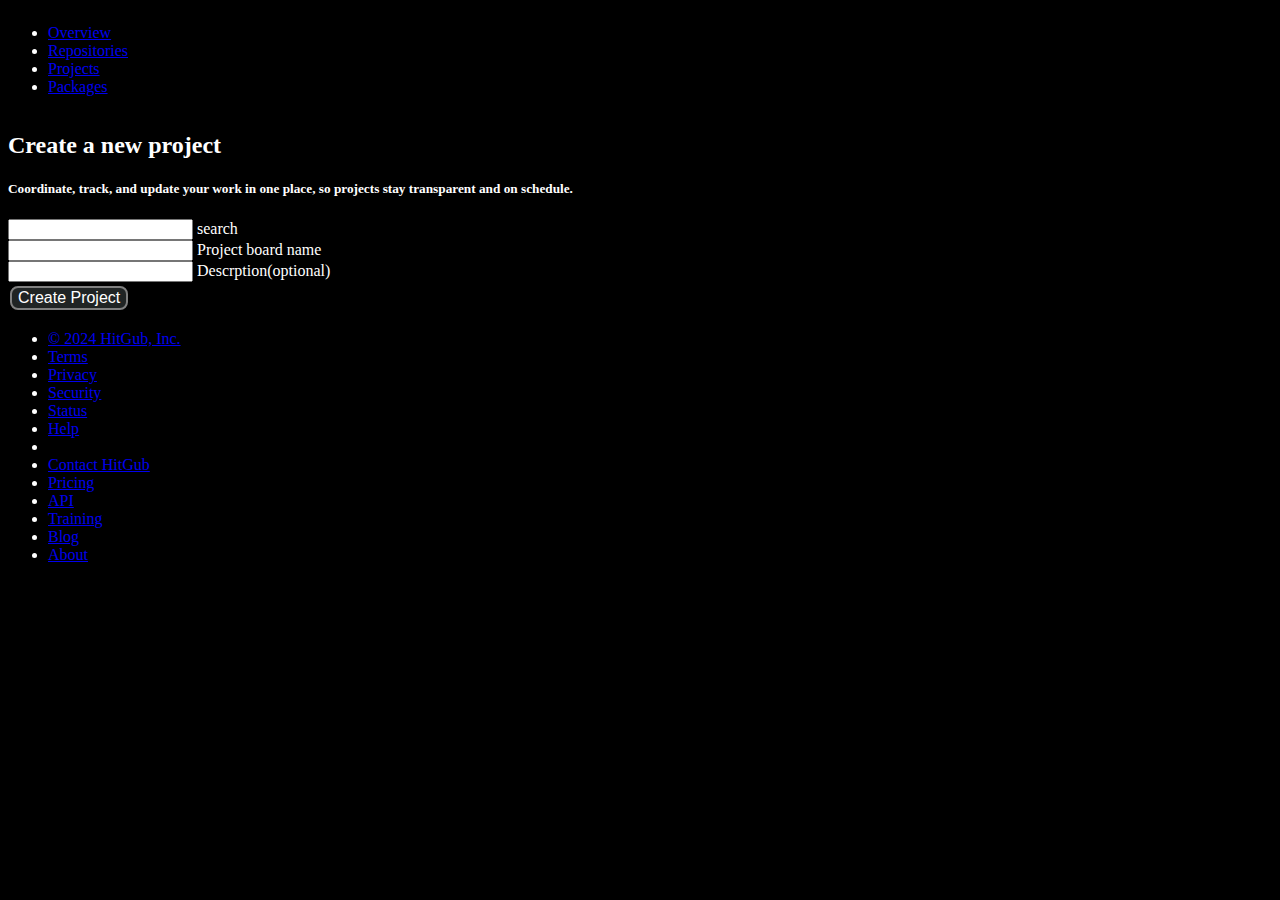
<file: packages.html>
<!DOCTYPE html>
<html lang="en">
  <head>
    <meta charset="UTF-8" />
    <meta name="viewport" content="width=device-width, initial-scale=1.0" />
    <link
      href="https://cdn.jsdelivr.net/npm/bootstrap@5.3.2/dist/css/bootstrap.min.css"
      rel="stylesheet"
      integrity="sha384-T3c6CoIi6uLrA9TneNEoa7RxnatzjcDSCmG1MXxSR1GAsXEV/Dwwykc2MPK8M2HN"
      crossorigin="anonymous"
    />
    <link rel="stylesheet" href="main.css" />
    <title>HitGub - Packages</title>
  </head>
  <body>
    <div class="nav">
      <ul class="navbar">
        <li class="nav-item">
          <a class="nav-link" href="index.html">Overview</a>
        </li>
        <li class="nav-item">
          <a class="nav-link" id="nav-repositories" href="repositories.html">Repositories</a>
        </li>
        <li class="nav-item">
          <a class="nav-link" id="nav-projects" href="projects.html">Projects</a></a>
        </li>
        <li class="nav-item">
          <a class="nav-link" id="nav-packages" href="packages.html">Packages</a>
        </li>
      </ul>
    </div>

    <div id="packages"></div>

    <form class="projectForm">
      <h2>Create a new project</h2>
      <h5>
        Coordinate, track, and update your work in one place, so projects stay
        transparent and on schedule.
      </h5>

      <div class="search">
        <input type="text" class="searchBar" id="filter" />
        <label for="floatingInput">search</label>
      </div>

      <div class="form-floating mb-3">
        <input type="text" class="form-control" id="title" required />
        <label for="floatingInput">Project board name</label>
      </div>

      <div class="form-floating mb-3">
        <input type="text" class="form-control" id="description" />
        <label for="floatingInput">Descrption(optional)</label>
      </div>

      <button type="submit" class="btn btn-success" id="form-submit">
        Create Project
      </button>
    </form>

      <div class="footer">
        <ul>
          <li><a href="#">© 2024 HitGub, Inc.</a></li>
          <li><a href="#">Terms</li>
          <li><a href="#">Privacy</a></li>
          <li><a href="#">Security</href></a></li>
          <li><a href="#">Status</a></li>
          <li><a href="#">Help</a></li>
          <li><a href="#"></a></li>
          <li><a href="#">Contact HitGub</a></li>
          <li><a href="#">Pricing</a></li>
          <li><a href="#">API</a></li>
          <li><a href="#">Training</a></li>
          <li><a href="#">Blog</a></li>
          <li><a href="#">About</a></li>
        </ul>
      </div>

    <script
      src="https://cdn.jsdelivr.net/npm/bootstrap@5.3.2/dist/js/bootstrap.bundle.min.js"
      integrity="sha384-C6RzsynM9kWDrMNeT87bh95OGNyZPhcTNXj1NW7RuBCsyN/o0jlpcV8Qyq46cDfL"
      crossorigin="anonymous"
    ></script>
    <script src="main.js"></script>
  </body>
</html>
</file>
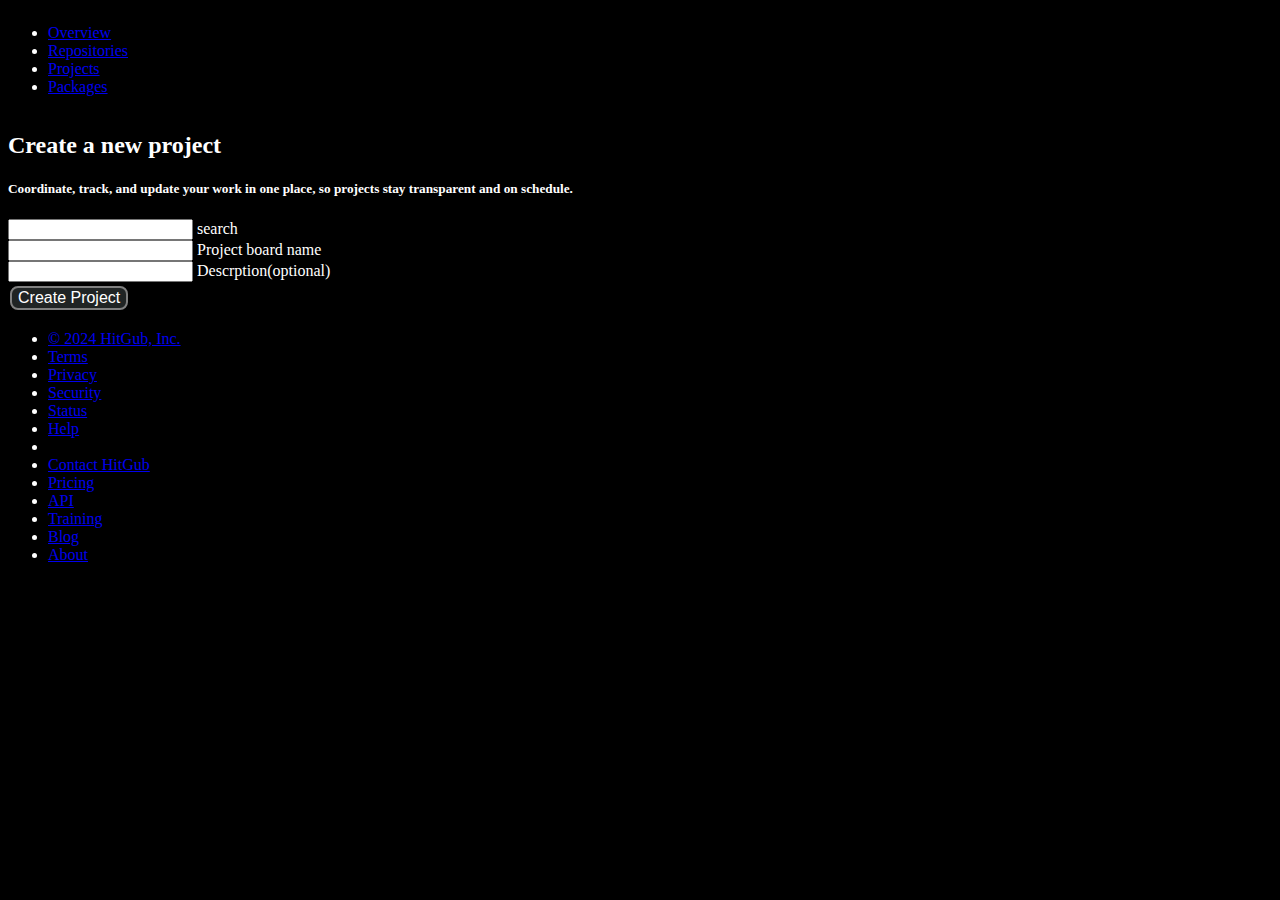
<file: projects.html>
<!DOCTYPE html>
<html lang="en">
  <head>
    <meta charset="UTF-8" />
    <meta name="viewport" content="width=device-width, initial-scale=1.0" />
    <link
      href="https://cdn.jsdelivr.net/npm/bootstrap@5.3.2/dist/css/bootstrap.min.css"
      rel="stylesheet"
      integrity="sha384-T3c6CoIi6uLrA9TneNEoa7RxnatzjcDSCmG1MXxSR1GAsXEV/Dwwykc2MPK8M2HN"
      crossorigin="anonymous"
    />
    <link rel="stylesheet" href="main.css" />
    <title>HitGub - Projects</title>
  </head>
  <body>
    <div class="nav">
      <ul class="navbar">
        <li class="nav-item">
          <a class="nav-link" href="index.html">Overview</a>
        </li>
        <li class="nav-item">
          <a class="nav-link" id="nav-repositories" href="repositories.html">Repositories</a>
        </li>
        <li class="nav-item">
          <a class="nav-link" id="nav-projects" href="projects.html">Projects</a></a>
        </li>
        <li class="nav-item">
          <a class="nav-link" id="nav-packages" href="packages.html">Packages</a>
        </li>
      </ul>
    </div>

    <!--Render project cards to DOM-->
    <div id="projects"></div>

    <form class="projectForm">
      <h2>Create a new project</h2>
      <h5>
        Coordinate, track, and update your work in one place, so projects stay
        transparent and on schedule.
      </h5>

      <div class="search">
        <input type="text" class="searchBar" id="filter" />
        <label for="floatingInput">search</label>
      </div>

      <div class="form-floating mb-3">
        <input type="text" class="form-control" id="title" required />
        <label for="floatingInput">Project board name</label>
      </div>

      <div class="form-floating mb-3">
        <input type="text" class="form-control" id="description" />
        <label for="floatingInput">Descrption(optional)</label>
      </div>

      <button type="submit" class="btn btn-success" id="form-submit">
        Create Project
      </button>
    </form>

      <div class="footer">
        <ul>
          <li><a href="#">© 2024 HitGub, Inc.</a></li>
          <li><a href="#">Terms</li>
          <li><a href="#">Privacy</a></li>
          <li><a href="#">Security</href></a></li>
          <li><a href="#">Status</a></li>
          <li><a href="#">Help</a></li>
          <li><a href="#"></a></li>
          <li><a href="#">Contact HitGub</a></li>
          <li><a href="#">Pricing</a></li>
          <li><a href="#">API</a></li>
          <li><a href="#">Training</a></li>
          <li><a href="#">Blog</a></li>
          <li><a href="#">About</a></li>
        </ul>
      </div>

    <script
      src="https://cdn.jsdelivr.net/npm/bootstrap@5.3.2/dist/js/bootstrap.bundle.min.js"
      integrity="sha384-C6RzsynM9kWDrMNeT87bh95OGNyZPhcTNXj1NW7RuBCsyN/o0jlpcV8Qyq46cDfL"
      crossorigin="anonymous"
    ></script>
    <script src="main.js"></script>
  </body>
</html>
</file>
<file: main.css>
body {
  background-color: black;
  color: white;
}

.nav {
  display: flex;
}

.footer {
  display: flex;
  flex-direction: row;
}

.container {
  display: flex;
  background-color: black;
  color: white;
}

img {
  size: auto;
}

button {
  color: white;
  background-color: rgb(32, 36, 36);
  border-radius: 8px;
  text-align: center;
  font-size: 16px;
  margin: 4px 2px;
  border: 2px solid grey;
}

.sidebar {
  display: flex;
  background-color: black;
  color: white;
  width: 435px;
}
</file>
